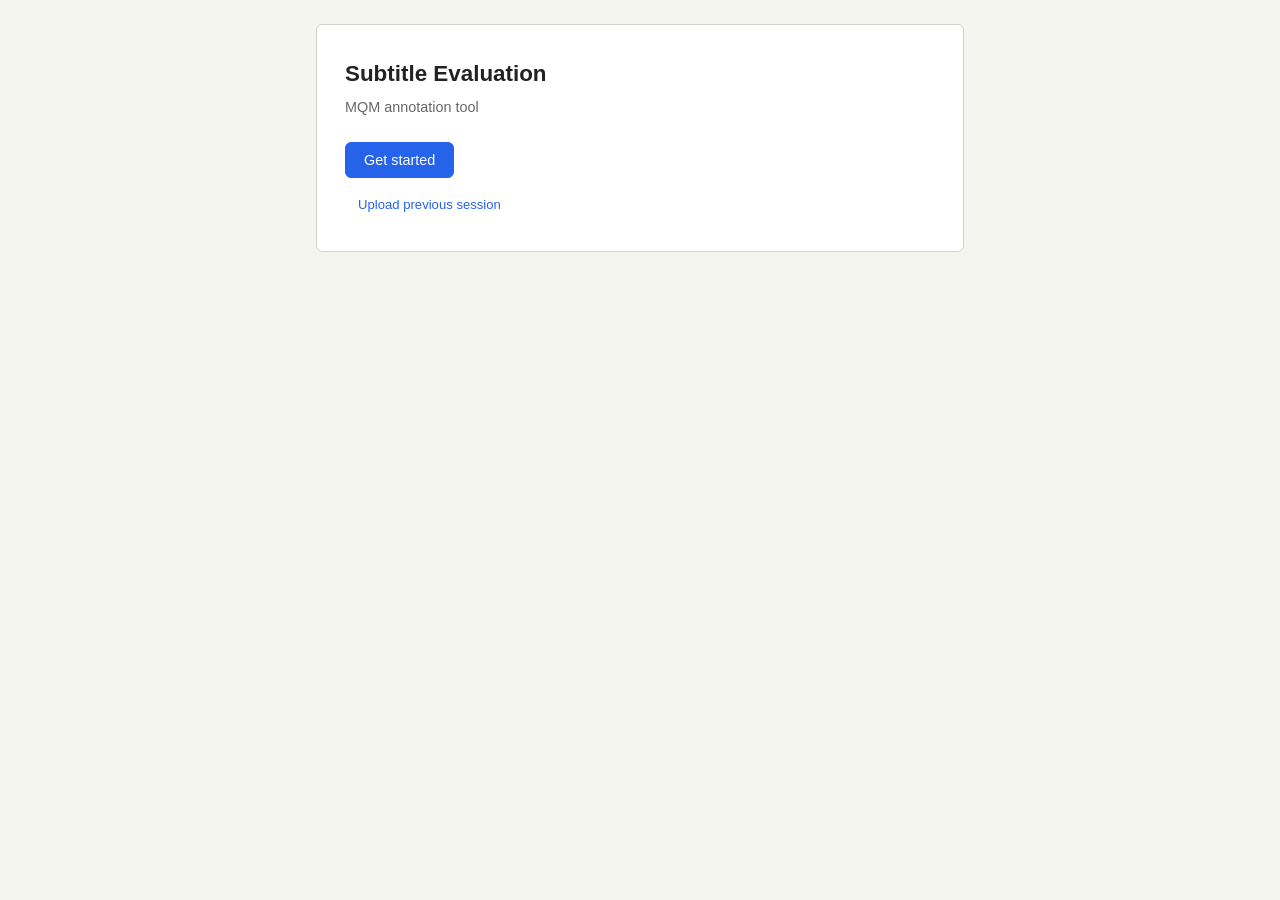
<file: index.html>
<!DOCTYPE html>
<html lang="en">
<head>
  <meta charset="UTF-8">
  <meta name="viewport" content="width=device-width, initial-scale=1.0">
  <title>Subtitle Translation Evaluation</title>
  <link rel="stylesheet" href="style.css">
</head>
<body>

<!-- ══════════════════════════════════════════
     WELCOME SCREEN (first screen for all users)
══════════════════════════════════════════ -->
<div id="welcome-screen" class="screen active">
  <div class="page">
    <div class="login-box">
      <h1>Subtitle Evaluation</h1>
      <p class="subtitle">MQM annotation tool</p>

      <!-- returning user -->
      <div id="welcome-returning" style="display:none; margin-top:24px;">
        <p style="font-size:0.9rem;margin-bottom:12px;">Welcome back, <strong id="welcome-name-display"></strong>.</p>
        <button class="btn btn-primary" id="btn-welcome-resume">Resume</button>
        <button class="btn btn-secondary" style="margin-top:8px;" id="btn-welcome-new-user">I'm a different person</button>
        <div style="margin-top:8px;">
          <button class="btn btn-ghost btn-sm" id="btn-upload-session-ret">Upload a different session</button>
        </div>
      </div>

      <!-- new user -->
      <div id="welcome-new" style="margin-top:24px;">
        <button class="btn btn-primary" id="btn-welcome-start">Get started</button>
        <div style="margin-top:12px;">
          <button class="btn btn-ghost btn-sm" id="btn-upload-session-new">Upload previous session</button>
        </div>
      </div>

      <!-- shared file input + error -->
      <input type="file" id="upload-session-input" accept=".json" style="display:none;">
      <p class="login-error" id="upload-session-error"></p>
    </div>
  </div>
</div>

<!-- ══════════════════════════════════════════
     COVER SCREEN
══════════════════════════════════════════ -->
<div id="cover-screen" class="screen">
  <div class="page">
    <div class="login-box">
      <h1>Subtitle Evaluation</h1>
      <p class="subtitle">MQM annotation tool</p>
      <p style="margin-top:24px;line-height:1.7;">
        You will evaluate subtitle translations of iconic film lines —
        phrases that have become cultural memes.
        Please read the instructions before you start.
      </p>
      <button class="btn btn-primary" style="margin-top:24px;" id="btn-cover-continue">Get started</button>
    </div>
  </div>
</div>

<!-- ══════════════════════════════════════════
     LOGIN SCREEN
══════════════════════════════════════════ -->
<div id="login-screen" class="screen">
  <div class="page">
    <div class="login-box">
      <h1>Subtitle Evaluation</h1>
      <p class="subtitle">MQM annotation tool</p>
      <!-- returning user -->
      <div id="login-returning" style="display:none;">
        <p style="font-size:0.9rem;margin-bottom:12px;">Welcome back, <strong id="login-name-display"></strong>.</p>
        <button class="btn btn-primary" id="btn-resume">Resume</button>
        <button class="btn btn-secondary" style="margin-top:8px;" id="btn-new-user">I'm a different person</button>
      </div>

      <!-- new user registration -->
      <div id="login-new">
        <div class="form-group">
          <label for="reg-name">Your name or initials</label>
          <input type="text" id="reg-name" placeholder="e.g. Anna" autocomplete="off" spellcheck="false">
        </div>
        <div class="form-group">
          <label>Age group</label>
          <div class="btn-group" id="reg-age">
            <button class="btn btn-secondary btn-sm reg-opt" data-field="age" data-val="under25">&lt;25</button>
            <button class="btn btn-secondary btn-sm reg-opt" data-field="age" data-val="25-34">25–34</button>
            <button class="btn btn-secondary btn-sm reg-opt" data-field="age" data-val="35-49">35–49</button>
            <button class="btn btn-secondary btn-sm reg-opt" data-field="age" data-val="50plus">50+</button>
          </div>
        </div>
        <div class="form-group">
          <label>Gender</label>
          <div class="btn-group" id="reg-gender">
            <button class="btn btn-secondary btn-sm reg-opt" data-field="gender" data-val="f">F</button>
            <button class="btn btn-secondary btn-sm reg-opt" data-field="gender" data-val="m">M</button>
            <button class="btn btn-secondary btn-sm reg-opt" data-field="gender" data-val="nb">Non-binary</button>
            <button class="btn btn-secondary btn-sm reg-opt" data-field="gender" data-val="na">Prefer not to say</button>
          </div>
        </div>
        <div class="form-group">
          <label>Professional translator or literary expert?</label>
          <div class="btn-group" id="reg-prof">
            <button class="btn btn-secondary btn-sm reg-opt" data-field="professional" data-val="yes">Yes</button>
            <button class="btn btn-secondary btn-sm reg-opt" data-field="professional" data-val="no">No</button>
          </div>
        </div>
        <div id="reg-native-src-group"></div>
        <div id="reg-native-tgt-group"></div>
        <div id="reg-seen-films" class="form-group"></div>
        <button class="btn btn-primary" id="btn-next-demographics" style="margin-top:8px;">Start</button>
      </div>

      <p class="login-error" id="login-error"></p>
    </div>
  </div>
</div>

<!-- ══════════════════════════════════════════
     FILM SCREEN
══════════════════════════════════════════ -->
<div id="film-screen" class="screen">
  <div class="page">
    <div class="login-box" style="max-width:520px;">
      <h1>Subtitle Evaluation</h1>
      <p class="subtitle">Choose what to evaluate</p>

      <div class="form-group">
        <label>Language pair</label>
        <div id="lang-pair-buttons" class="btn-group" style="margin-top:6px;"></div>
      </div>

      <div id="film-list-group" class="form-group" style="display:none;">
        <label id="film-list-label">Films</label>
        <div id="film-list-buttons" style="display:flex;flex-direction:column;gap:8px;margin-top:6px;"></div>
      </div>

      <button class="btn btn-primary" id="btn-film-continue" style="margin-top:16px;" disabled>Continue</button>
    </div>
  </div>
</div>

<!-- ══════════════════════════════════════════
     LOADING SCREEN
══════════════════════════════════════════ -->
<div id="loading-screen" class="screen">
  <div class="page">
    <div class="spinner"></div>
    <p id="loading-msg">Loading…</p>
  </div>
</div>

<!-- ══════════════════════════════════════════
     EVALUATION SCREEN
══════════════════════════════════════════ -->
<div id="eval-screen" class="screen">
  <div id="progress-header">
    <div class="progress-row">
      <input type="range" id="progress-slider" min="1" max="1" value="1">
      <span class="progress-label" id="progress-label">0 / 0</span>
    </div>
  </div>

  <div class="page">
    <!-- Session notice (e.g. new methods added) -->
    <div id="session-notice" class="card" style="display:none; border-color:#bfdbfe;">
      <div class="card-label">Session updated</div>
      <div id="session-notice-text" style="font-size:0.9rem;color:var(--muted);"></div>
      <div class="action-row" style="margin-top:8px;">
        <button class="btn btn-ghost btn-sm" id="btn-dismiss-notice">Dismiss</button>
      </div>
    </div>

    <!-- Previous item summary (shown after saving) -->
    <div id="prev-summary" class="card" style="display:none; border-color:#bbf7d0;">
      <div class="card-label">Previous item saved</div>
      <div id="prev-summary-text" style="font-size:0.9rem;color:var(--muted);"></div>
      <div class="action-row" style="margin-top:8px;">
        <button class="btn btn-secondary btn-sm" id="btn-back">&#8592; Go back &amp; correct</button>
      </div>
    </div>

    <!-- Item header -->
    <div class="meta-row" id="item-meta"></div>

    <!-- Original -->
    <div class="card">
      <div class="card-label" id="original-lang-label">Original (Russian)</div>
      <div class="text-block" id="original-text"></div>
      <button class="btn btn-ghost btn-sm" id="btn-show-context" style="margin-top:10px; padding:3px 8px; font-size:0.78rem;">Show context</button>
      <div class="context-body" id="context-body">
        <ul class="context-segments" id="context-segments"></ul>
      </div>
    </div>

    <!-- Translation -->
    <div class="card">
      <div class="card-label">Translation</div>
      <div class="text-block" id="translation-text"></div>
      <button class="btn btn-ghost btn-sm" id="btn-show-trans-context" style="margin-top:10px; padding:3px 8px; font-size:0.78rem;">Show context</button>
      <div class="context-body" id="trans-context-body">
        <ul class="context-segments" id="trans-context-segments"></ul>
      </div>
      <button class="btn btn-ghost btn-sm" id="btn-show-analysis" style="margin-top:6px; padding:3px 8px; font-size:0.78rem;">Don't remember why this was funny? Show analysis.</button>
      <div class="analysis-body" id="analysis-body">
        <p class="analysis-note">Generated by AI and reviewed by a person. You may agree or disagree — consulting this is optional.</p>
        <div id="analysis-text"></div>
      </div>
    </div>

    <!-- Issues -->
    <div class="card">
      <div style="display:flex; align-items:center; justify-content:space-between; margin-bottom:6px;">
        <div class="card-label" style="margin-bottom:0;">Issues</div>
        <button class="btn btn-ghost btn-sm" id="btn-help" style="padding:3px 8px; font-size:0.78rem;">Instructions</button>
      </div>
      <ul class="issue-list" id="issue-list"></ul>
      <p class="no-issues-note" id="no-issues-note">No issues added yet.</p>

      <!-- Add issue form -->
      <div class="add-issue-form">
        <div class="btn-group" id="sev-group">
          <button class="btn-toggle" data-value="major">Major <kbd>M</kbd></button>
          <button class="btn-toggle" data-value="minor">Minor <kbd>m</kbd></button>
        </div>
        <div class="btn-group" id="cat-group">
          <button class="btn-toggle" data-value="accuracy">Accuracy <kbd>a</kbd></button>
          <button class="btn-toggle" data-value="fluency">Fluency <kbd>f</kbd></button>
          <button class="btn-toggle" data-value="style">Style <kbd>s</kbd></button>
          <button class="btn-toggle" data-value="terminology">Terminology <kbd>t</kbd></button>
          <button class="btn-toggle" data-value="other">Other <kbd>o</kbd></button>
        </div>
        <div class="just-row">
          <input type="text" id="just-input" placeholder="Justification (optional)">
          <button class="btn btn-secondary btn-sm" id="btn-add-issue">Add issue <kbd>+</kbd></button>
        </div>
      </div>
    </div>

    <!-- Action buttons -->
    <div class="action-row">
      <button class="btn btn-secondary" id="btn-no-issues">No issues</button>
      <button class="btn btn-primary"   id="btn-save">Save &amp; next</button>
      <span class="spacer"></span>
      <button class="btn btn-ghost btn-sm" id="btn-skip">Skip for now</button>
    </div>
  </div>
</div>

<!-- ══════════════════════════════════════════
     INCONSISTENCY REVIEW SCREEN
══════════════════════════════════════════ -->
<div id="review-screen" class="screen">
  <div class="page">
    <h1>Inconsistency Review</h1>
    <p class="subtitle" id="review-subtitle"></p>

    <div id="review-body"></div>

    <!-- Re-evaluate sub-panel -->
    <div id="re-eval-panel" class="card" style="display:none; border-color:var(--accent);">
      <div class="card-label">Enter your final judgment</div>
      <ul class="issue-list" id="re-eval-issue-list"></ul>
      <p class="no-issues-note" id="re-eval-no-issues-note">No issues added.</p>
      <div class="add-issue-form">
        <div class="btn-group" id="re-sev-group">
          <button class="btn-toggle" data-value="major">Major</button>
          <button class="btn-toggle" data-value="minor">Minor</button>
        </div>
        <div class="btn-group" id="re-cat-group">
          <button class="btn-toggle" data-value="accuracy">Accuracy</button>
          <button class="btn-toggle" data-value="fluency">Fluency</button>
          <button class="btn-toggle" data-value="style">Style</button>
          <button class="btn-toggle" data-value="terminology">Terminology</button>
          <button class="btn-toggle" data-value="other">Other</button>
        </div>
        <div class="just-row">
          <input type="text" id="re-just-input" placeholder="Justification (optional)">
          <button class="btn btn-secondary btn-sm" id="btn-re-add">Add issue</button>
        </div>
      </div>
      <div class="action-row" style="margin-top:12px;">
        <button class="btn btn-secondary btn-sm" id="btn-re-no-issues">No issues</button>
        <button class="btn btn-primary btn-sm" id="btn-re-save">Save resolution</button>
      </div>
    </div>

    <div class="action-row" id="review-nav" style="margin-top:16px; display:none;">
      <button class="btn btn-secondary" id="btn-review-prev">&#8592; Prev</button>
      <button class="btn btn-primary"   id="btn-review-next">Next &#8594;</button>
    </div>
  </div>
</div>

<!-- ══════════════════════════════════════════
     COMPLETE SCREEN
══════════════════════════════════════════ -->
<div id="complete-screen" class="screen">
  <div class="page">
    <div class="complete-icon">&#10003;</div>
    <h1>Evaluation complete</h1>
    <p class="subtitle" id="complete-stats"></p>

    <div class="card" style="margin-top:24px; text-align:left;">
      <div class="card-label">Download &amp; submit</div>
      <p style="font-size:0.88rem;color:var(--muted);margin-bottom:10px;">Your session file was downloaded automatically. Use the button below if you need it again.</p>
      <button class="btn btn-secondary" id="btn-download">Download again</button>
    </div>

    <div style="margin-top:16px;">
      <button class="btn btn-ghost" id="btn-evaluate-another">Evaluate another film &#8594;</button>
    </div>

    <p style="margin-top:16px; font-size:0.88rem; color:var(--muted);">
      Thank you for your contribution!
    </p>
  </div>
</div>


<!-- ══════════════════════════════════════════
     INSTRUCTIONS MODAL
══════════════════════════════════════════ -->
<div id="instructions-modal" class="modal-overlay" role="dialog" aria-modal="true">
  <div class="modal-box">
    <button class="modal-close" id="btn-modal-close" aria-label="Close">&times;</button>
    <div id="instructions-content"><p>Loading…</p></div>
    <div style="margin-top:16px;">
      <button class="btn btn-primary btn-sm" id="btn-modal-ok">Got it</button>
    </div>
  </div>
</div>

<!-- ══════════════════════════════════════════
     ONBOARDING MODAL (3-step)
══════════════════════════════════════════ -->
<div id="onboarding-modal" class="modal-overlay" role="dialog" aria-modal="true">
  <div class="modal-box">
    <button class="modal-close" id="btn-onboarding-close" aria-label="Close">&times;</button>
    <div class="stepper-dot-row">
      <span class="stepper-dot active"></span>
      <span class="stepper-dot"></span>
      <span class="stepper-dot"></span>
    </div>

    <div class="stepper-step active" id="onboarding-step-0">
      <h2>What you'll see</h2>
      <p>Each item shows an <strong>original <span class="onb-src-lang">source-language</span> line</strong> and one <strong><span class="onb-tgt-lang">English</span> translation</strong> candidate. Context lines appear below to help orient you. Cultural analysis is available for each item — you don't have to read it, but it can help when the context is unclear.</p>
      <p style="margin-top:12px;"><strong>Don't read <span class="onb-src-lang">the source language</span>?</strong> That's fine — evaluate the <span class="onb-tgt-lang">English</span> on its own merits: is it funny, fluent, and does it make sense in context?</p>
    </div>

    <div class="stepper-step" id="onboarding-step-1">
      <h2>How to mark issues</h2>
      <p>For each item, mark any issues you notice with a severity and a category. You may mark multiple issues, or none.</p>
      <ul style="margin-top:10px;">
        <li><span class="sev-major">MAJOR</span> — something significant is lost: the joke doesn't land, the voice feels wrong, meaning is distorted. Even small things — word choice, punctuation — can cause major loss of effect.</li>
        <li style="margin-top:8px;"><span class="sev-minor">MINOR</span> — slightly off: less natural or elegant, but the overall effect survives. Example: a joke that lands but feels a bit stiff.</li>
      </ul>
      <p style="margin-top:10px;">Category (accuracy, fluency, style, etc.) is for reference only — don't worry if you're unsure which fits.</p>
    </div>

    <div class="stepper-step" id="onboarding-step-2">
      <h2>A few tips</h2>
      <ul style="line-height:1.6;">
        <li style="margin-bottom:10px;">If you judge the same translation the same way 3 times, remaining instances auto-fill.</li>
        <li style="margin-bottom:10px;">Progress is saved in your browser — you can close the tab and return later.</li>
        <li style="margin-bottom:10px;">The whole session should take no more than an hour; don't be scared by a large number of items.</li>
        <li>Some items may show extra or mismatched lines due to segment boundaries — this is normal. Evaluate the part that best matches the original or just evaluate what you see (if you do not understand the original).</li>
      </ul>
    </div>

    <div class="stepper-nav">
      <button class="btn btn-secondary btn-sm" id="btn-onboarding-back" style="visibility:hidden;">Back</button>
      <button class="btn btn-primary btn-sm" id="btn-onboarding-next">Next</button>
    </div>
  </div>
</div>

<!-- ══════════════════════════════════════════
     WALKTHROUGH SCREEN
══════════════════════════════════════════ -->
<div id="walkthrough-screen" class="screen">
  <div class="page">
    <div class="login-box" style="max-width:600px;">
      <h1>Practice items</h1>
      <p id="wt-intro" style="margin-top:10px;line-height:1.7;font-size:0.92rem;"></p>
      <div id="wt-card" style="margin-top:18px;background:var(--bg);border:1px solid var(--border);border-radius:var(--radius);padding:16px 18px;"></div>
      <div style="display:flex;justify-content:space-between;align-items:center;margin-top:14px;">
        <span id="wt-counter" style="font-size:0.83rem;color:var(--muted);"></span>
        <button class="btn btn-primary" id="btn-wt-next">Next</button>
      </div>
    </div>
  </div>
</div>

<!-- ══════════════════════════════════════════
     NEW METHODS MODAL
══════════════════════════════════════════ -->
<div id="new-methods-modal" class="modal-overlay" role="dialog" aria-modal="true">
  <div class="modal-box">
    <h2>New translations available</h2>
    <p id="new-methods-msg"></p>
    <div style="margin-top:20px; display:flex; gap:8px;">
      <button class="btn btn-primary" id="btn-new-methods-yes">Add to my session</button>
      <button class="btn btn-secondary" id="btn-new-methods-no">Skip</button>
    </div>
  </div>
</div>

<script src="app.js"></script>
</body>
</html>
</file>
<file: style.css>
*, *::before, *::after { box-sizing: border-box; margin: 0; padding: 0; }

:root {
  --bg:       #f5f5f0;
  --surface:  #ffffff;
  --border:   #d0cfc8;
  --text:     #222;
  --muted:    #666;
  --accent:   #2563eb;
  --accent-h: #1d4ed8;
  --danger:   #dc2626;
  --success:  #16a34a;
  --warn:     #ca8a04;
  --radius:   6px;
}

body {
  font-family: -apple-system, BlinkMacSystemFont, "Segoe UI", Roboto, sans-serif;
  font-size: 16px;
  line-height: 1.5;
  color: var(--text);
  background: var(--bg);
  min-height: 100vh;
}

.screen { display: none; }
.screen.active { display: block; }

/* ── Layout ── */
.page {
  max-width: 680px;
  margin: 0 auto;
  padding: 24px 16px 80px;
}

h1 { font-size: 1.4rem; font-weight: 700; margin-bottom: 4px; }
h2 { font-size: 1.1rem; font-weight: 600; margin-bottom: 12px; }

.subtitle { color: var(--muted); font-size: 0.9rem; margin-bottom: 24px; }

/* ── Cards ── */
.card {
  background: var(--surface);
  border: 1px solid var(--border);
  border-radius: var(--radius);
  padding: 16px;
  margin-bottom: 12px;
}

.card-label {
  font-size: 0.72rem;
  font-weight: 700;
  letter-spacing: .08em;
  text-transform: uppercase;
  color: var(--muted);
  margin-bottom: 6px;
}

/* ── Progress header ── */
#progress-header {
  position: sticky;
  top: 0;
  background: var(--surface);
  border-bottom: 1px solid var(--border);
  padding: 10px 16px;
  z-index: 10;
}

.progress-row {
  display: flex;
  align-items: center;
  gap: 10px;
  max-width: 680px;
  margin: 0 auto;
}

#progress-slider {
  flex: 1;
  accent-color: var(--accent);
  cursor: pointer;
  height: 4px;
}

.progress-label {
  font-size: 0.8rem;
  color: var(--muted);
  white-space: nowrap;
}

/* ── Text blocks ── */
.text-block {
  font-size: 0.95rem;
  white-space: pre-wrap;
  line-height: 1.65;
}

.meta-row {
  display: flex;
  gap: 16px;
  flex-wrap: wrap;
  font-size: 0.88rem;
  color: var(--muted);
  margin-bottom: 12px;
}

.meta-row strong { color: var(--text); }

/* ── Issues list ── */
.issue-list { list-style: none; }

.issue-item {
  display: flex;
  align-items: flex-start;
  gap: 8px;
  padding: 7px 0;
  border-bottom: 1px solid var(--bg);
  font-size: 0.9rem;
}

.issue-item:last-child { border-bottom: none; }

.badge {
  display: inline-block;
  font-size: 0.72rem;
  font-weight: 700;
  padding: 2px 7px;
  border-radius: 99px;
  text-transform: uppercase;
  white-space: nowrap;
}

.badge-major { background: #fee2e2; color: var(--danger); }
.badge-minor { background: #fef9c3; color: var(--warn); }

.issue-desc { flex: 1; color: var(--muted); font-style: italic; }
.issue-desc strong { color: var(--text); font-style: normal; }

.btn-remove {
  background: none;
  border: none;
  cursor: pointer;
  color: var(--muted);
  font-size: 1rem;
  padding: 0 2px;
  line-height: 1;
}
.btn-remove:hover { color: var(--danger); }

.no-issues-note {
  color: var(--muted);
  font-size: 0.88rem;
  font-style: italic;
}

/* ── Add-issue form ── */
.add-issue-form {
  display: flex;
  flex-direction: column;
  gap: 8px;
  margin-top: 12px;
}

.btn-group {
  display: flex;
  flex-wrap: wrap;
  gap: 5px;
}

.reg-opt.active, .btn-choice.active {
  background: var(--accent);
  color: #fff;
  border-color: var(--accent);
}

.btn-toggle {
  background: var(--surface);
  border: 1px solid var(--border);
  color: var(--muted);
  font-size: 0.82rem;
  font-family: inherit;
  padding: 6px 12px;
  border-radius: var(--radius);
  cursor: pointer;
}
.btn-toggle:hover { background: var(--bg); color: var(--text); }
.btn-toggle kbd {
  font-size: 0.68rem;
  font-family: monospace;
  color: var(--muted);
  background: var(--bg);
  border: 1px solid var(--border);
  border-radius: 3px;
  padding: 0 3px;
  margin-left: 3px;
}
.btn-toggle.active-major { background: #fee2e2; border-color: var(--danger); color: var(--danger); font-weight: 700; }
.btn-toggle.active-minor { background: #fef9c3; border-color: var(--warn);   color: var(--warn);   font-weight: 700; }
.btn-toggle.active-cat   { background: #eff6ff; border-color: var(--accent); color: var(--accent); font-weight: 600; }

.just-row {
  display: flex;
  gap: 8px;
  align-items: center;
}

input[type="text"] {
  flex: 1;
  min-width: 160px;
  font-size: 16px;
  font-family: inherit;
  padding: 8px 10px;
  border: 1px solid var(--border);
  border-radius: var(--radius);
  background: var(--surface);
  color: var(--text);
}

/* ── Buttons ── */
.btn {
  display: inline-block;
  font-size: 0.9rem;
  font-family: inherit;
  font-weight: 500;
  padding: 9px 18px;
  border-radius: var(--radius);
  border: 1px solid transparent;
  cursor: pointer;
  transition: background 0.15s, border-color 0.15s;
  white-space: nowrap;
}

.btn-primary   { background: var(--accent);  color: #fff; border-color: var(--accent); }
.btn-primary:hover { background: var(--accent-h); border-color: var(--accent-h); }

.btn-secondary { background: var(--surface); color: var(--text); border-color: var(--border); }
.btn-secondary:hover { background: var(--bg); }

.btn-danger    { background: var(--danger);  color: #fff; border-color: var(--danger); }
.btn-danger:hover { opacity: 0.88; }

.btn-ghost     { background: none; color: var(--accent); border-color: transparent; }
.btn-ghost:hover { background: #eff6ff; }

.btn-sm { font-size: 0.82rem; padding: 6px 12px; }
.btn:disabled { opacity: 0.4; cursor: not-allowed; pointer-events: none; }

.action-row {
  display: flex;
  flex-wrap: wrap;
  gap: 8px;
  margin-top: 16px;
  align-items: center;
}

.action-row .spacer { flex: 1; }

/* ── Login ── */
#login-screen .page { max-width: 400px; padding-top: 80px; }

.login-box {
  background: var(--surface);
  border: 1px solid var(--border);
  border-radius: var(--radius);
  padding: 32px 28px;
}

.login-box h1 { margin-bottom: 6px; }
.login-box .subtitle { margin-bottom: 20px; }

.form-group { margin-bottom: 16px; }
.form-group label { display: block; font-size: 0.88rem; font-weight: 600; margin-bottom: 5px; }
.form-group input {
  width: 100%;
  padding: 10px 12px;
  border: 1px solid var(--border);
  border-radius: var(--radius);
  font-size: 16px;
  font-family: inherit;
}
.form-group input:focus { outline: 2px solid var(--accent); border-color: var(--accent); }

#btn-start { width: 100%; padding: 12px; font-size: 1rem; }

.login-error { color: var(--danger); font-size: 0.88rem; margin-top: 10px; display: none; }

/* ── Loading ── */
#loading-screen .page { padding-top: 80px; text-align: center; }

.spinner {
  display: inline-block;
  width: 36px; height: 36px;
  border: 3px solid var(--border);
  border-top-color: var(--accent);
  border-radius: 50%;
  animation: spin 0.8s linear infinite;
  margin-bottom: 16px;
}

@keyframes spin { to { transform: rotate(360deg); } }

/* ── Inconsistency review ── */
.incon-meta { font-size: 0.82rem; color: var(--muted); margin-bottom: 10px; }
.incon-kind { font-weight: 600; color: var(--warn); }

.judgment-box {
  background: var(--bg);
  border-radius: var(--radius);
  padding: 10px 14px;
  margin-bottom: 8px;
  font-size: 0.9rem;
}

.judgment-box .j-score {
  font-size: 0.78rem;
  color: var(--muted);
  float: right;
}

/* ── Complete ── */
#complete-screen .page { text-align: center; }

.complete-icon {
  font-size: 3rem;
  margin-bottom: 12px;
}

.code-block {
  background: #1e1e2e;
  color: #cdd6f4;
  border-radius: var(--radius);
  padding: 14px 18px;
  font-family: "Fira Mono", "Cascadia Code", monospace;
  font-size: 0.82rem;
  text-align: left;
  margin: 16px 0;
  overflow-x: auto;
}

/* ── Instructions modal ── */
.modal-overlay {
  display: none;
  position: fixed;
  inset: 0;
  background: rgba(0,0,0,0.45);
  z-index: 100;
  overflow-y: auto;
  padding: 32px 16px;
}
.modal-overlay.open { display: block; }
.modal-box {
  background: var(--surface);
  border-radius: var(--radius);
  max-width: 620px;
  margin: 0 auto;
  padding: 28px 28px 24px;
  position: relative;
}
.modal-close {
  position: absolute;
  top: 12px; right: 14px;
  background: none; border: none;
  font-size: 1.3rem; cursor: pointer;
  color: var(--muted);
  line-height: 1;
}
.modal-close:hover { color: var(--text); }
.modal-box h2 { margin-bottom: 14px; }
.modal-box p, .modal-box li { font-size: 0.92rem; line-height: 1.6; }
.modal-box ul { padding-left: 18px; margin: 8px 0 12px; }
.modal-box .sev-major { color: var(--danger); font-weight: 700; }
.modal-box .sev-minor { color: var(--warn);   font-weight: 700; }

/* ── Onboarding stepper ── */
.stepper-dot-row { display: flex; gap: 6px; margin-bottom: 18px; }
.stepper-dot { width: 8px; height: 8px; border-radius: 50%; background: var(--border); transition: background 0.2s; }
.stepper-dot.active { background: var(--accent); }
.stepper-step { display: none; }
.stepper-step.active { display: block; }
.stepper-nav { display: flex; justify-content: space-between; align-items: center; margin-top: 20px; }


/* ── Analysis panel ── */
.analysis-body {
  display: none;
  margin-bottom: 10px;
  font-size: 0.88rem;
  line-height: 1.6;
  color: var(--text);
  border-left: 3px solid var(--border);
  padding-left: 12px;
}
.analysis-body.open { display: block; }

/* ── Context panel ── */
.context-body {
  display: none;
  margin-top: 10px;
}
.context-body.open { display: block; }
.context-segments { list-style: none; font-size: 0.85rem; line-height: 1.5; }
.context-seg {
  display: flex;
  gap: 8px;
  padding: 3px 6px;
  border-radius: 3px;
  color: var(--muted);
}
.context-seg.current {
  background: #eff6ff;
  color: var(--text);
  font-weight: 500;
}
.context-seg-num {
  flex-shrink: 0;
  font-size: 0.75rem;
  color: var(--muted);
  min-width: 2.5em;
  text-align: right;
  padding-top: 1px;
}
.context-seg.current .context-seg-num { color: var(--accent); }
.analysis-note {
  font-size: 0.78rem;
  color: var(--muted);
  font-style: italic;
  margin-bottom: 6px;
}

/* ── Film selection ── */
.film-select-btn {
  text-align: left;
  width: 100%;
  padding: 12px 14px;
}
.film-select-btn.selected {
  background: #eff6ff;
  border-color: var(--accent);
}
</file>
